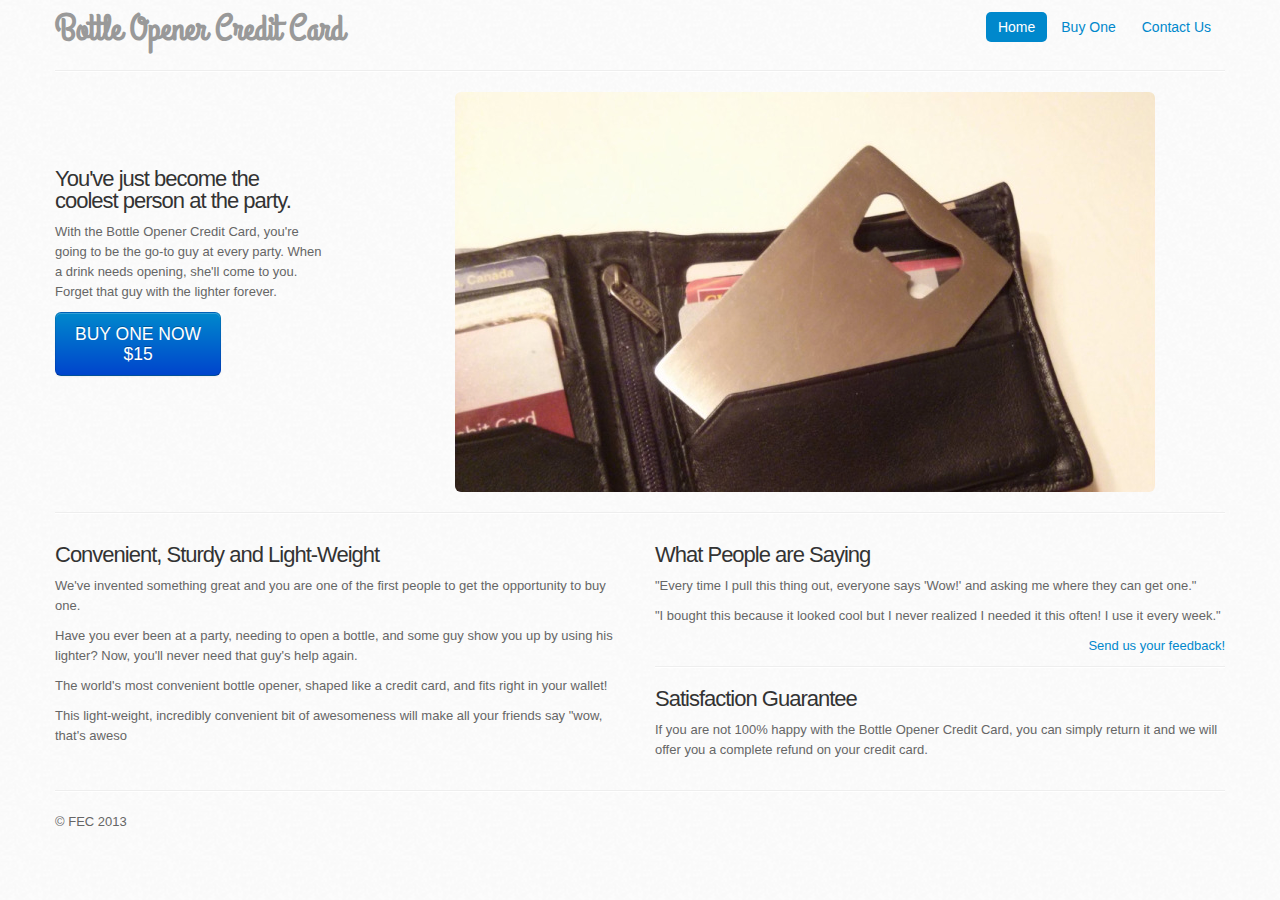
<file: index.html>
<!DOCTYPE html>
<html lang="en">
	<head>
		<meta charset="utf-8">
		<title>Bottle Opener Credit Card</title>
		<meta name="viewport" content="width=device-width, initial-scale=1.0">

		<link href="css/bootstrap.css" rel="stylesheet">
		<style type="text/css">
		html, body {
			background-image: url('img/cream_dust.png');
		}

		#landing-block-outer {
			height: 350px;
			display: table;
		}

		#landing-block-mid {
			display: table-cell;
			vertical-align: middle;
		}

		#landing-block-inner {
		}

		.masthead h1 {
			font-family: 'Grand Hotel', cursive;
			font-size: 36px;
		}

		h2 {
			font-size: 22px;
			font-weight: normal;
			line-height: 100%;
			letter-spacing: -1px;
		}

		p {
			font-size: 13px;
			color: #666;
		}
		</style>
		<link href="css/bootstrap-responsive.css" rel="stylesheet">
		<link href='http://fonts.googleapis.com/css?family=Grand+Hotel' rel='stylesheet' type='text/css'>
		<!-- HTML5 shim, for IE6-8 support of HTML5 elements -->
	    <!--[if lt IE 9]>
	      <script src="js/html5shiv.js"></script>
	    <![endif]-->
	</head>

	<body>
		<div class="container">
			<div class="masthead">
        <ul class="nav nav-pills pull-right">
          <li class="active"><a href="index.html">Home</a></li>
          <li><a href="buy.html">Buy One</a></li>
          <li><a href="contact.html">Contact Us</a></li>
        </ul>
        <h1 class="muted">Bottle Opener Credit Card</h1>
      </div>
      <hr>
      <!-- Jumbotron -->
      <div class="jumbotron">
      	<div class="row-fluid">
      		<div class="span3" id="landing-block-outer">
      			<div id="landing-block-mid">
	      			<div id="landing-block-inner">
				        <h2>You've just become the coolest person at the party.</h2>
				        <p>With the Bottle Opener Credit Card, you're going to be the go-to guy at every party. When a drink needs opening, she'll come to you. Forget that guy with the lighter forever.</p>
				        <a class="btn btn-large btn-primary" href="buy.html">BUY ONE NOW<br>$15</a>
				      </div>
			      </div>
		      </div>
		      <div class="offset1 span8">
		      	<img class="img-rounded" src="img/product-photo01.jpg">
		      </div>
	      </div>
      </div>

      <hr>

      <!-- Example row of columns -->
      <div class="row-fluid">
        <div class="span6">
          <h2>Convenient, Sturdy and Light-Weight</h2>
          <p>We've invented something great and you are one of the first people to get the opportunity to buy one.</p>
					<p>Have you ever been at a party, needing to open a bottle, and some guy show you up by using his lighter? Now, you'll never need that guy's help again.</p>
					<p>The world's most convenient bottle opener, shaped like a credit card, and fits right in your wallet!</p>
					<p>This light-weight, incredibly convenient bit of awesomeness will make all your friends say "wow, that's aweso</p>
        </div>
        <div class="span6">
          <h2>What People are Saying</h2>
          <p>"Every time I pull this thing out, everyone says 'Wow!' and asking me where they can get one."</p>
					<p>"I bought this because it looked cool but I never realized I needed it this often! I use it every week."</p>
					<p class="pull-right"><a href="contact.html">Send us your feedback!</a></p>
					<hr style="clear: right;">
          <h2>Satisfaction Guarantee</h2>
          <p>If you are not 100% happy with the Bottle Opener Credit Card, you can simply return it and we will offer you a complete refund on your credit card.</p>
       </div>
      </div>

      <hr>

      <div class="footer">
        <p>&copy; FEC 2013</p>
      </div>

    </div> <!-- /container -->
</body>
</html>
</file>
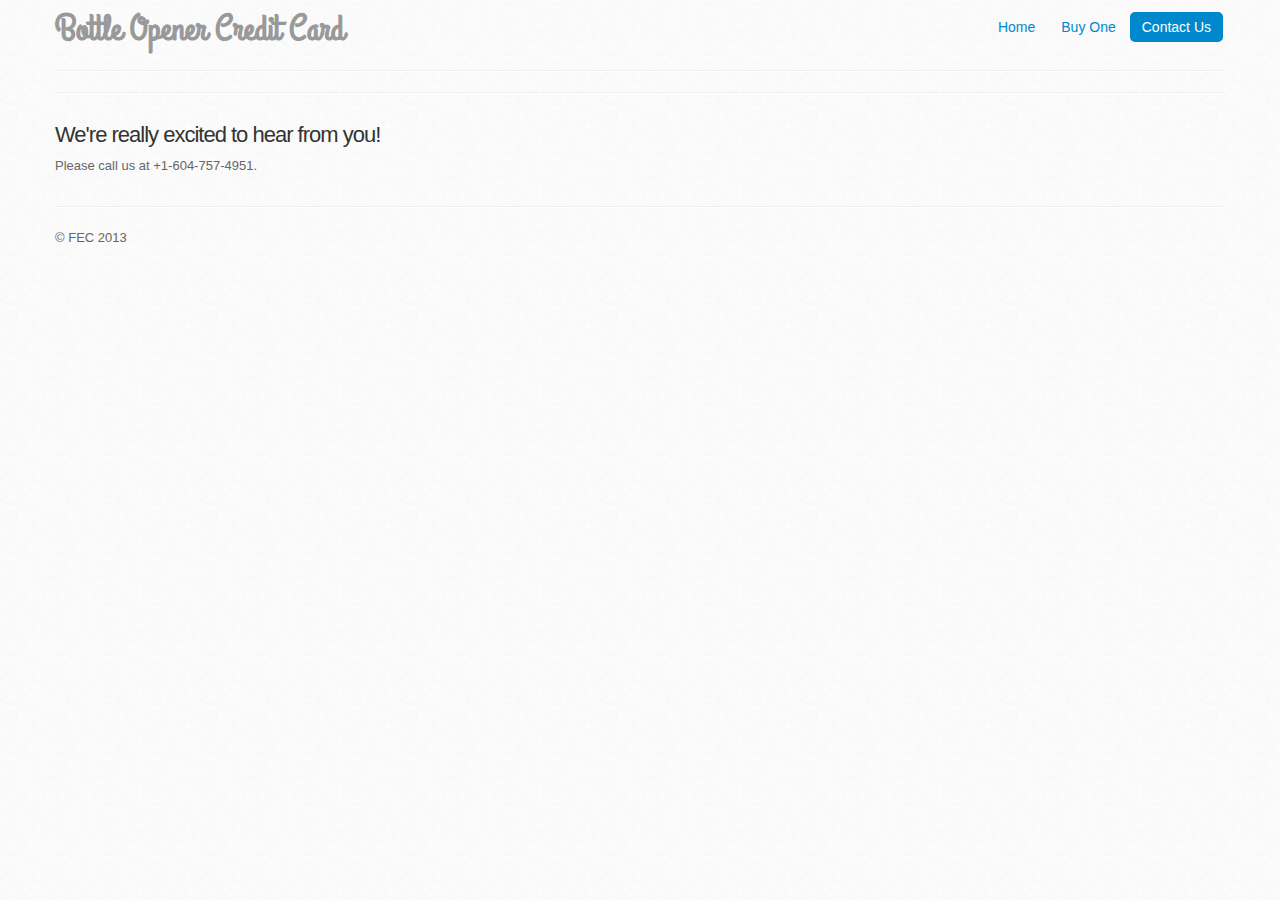
<file: contact.html>
<!DOCTYPE html>
<html lang="en">
	<head>
		<meta charset="utf-8">
		<title>Contact Us: Bottle Opener Credit Card</title>
		<meta name="viewport" content="width=device-width, initial-scale=1.0">

		<link href="css/bootstrap.css" rel="stylesheet">
		<style type="text/css">
		html, body {
			background-image: url('img/cream_dust.png');
		}

		#landing-block-outer {
			height: 350px;
			display: table;
		}

		#landing-block-mid {
			display: table-cell;
			vertical-align: middle;
		}

		#landing-block-inner {
		}

		.masthead h1 {
			font-family: 'Grand Hotel', cursive;
			font-size: 36px;
		}

		h2 {
			font-size: 22px;
			font-weight: normal;
			line-height: 100%;
			letter-spacing: -1px;
		}

		p {
			font-size: 13px;
			color: #666;
		}
		</style>
		<link href="css/bootstrap-responsive.css" rel="stylesheet">
		<link href='http://fonts.googleapis.com/css?family=Grand+Hotel' rel='stylesheet' type='text/css'>
		<!-- HTML5 shim, for IE6-8 support of HTML5 elements -->
	    <!--[if lt IE 9]>
	      <script src="js/html5shiv.js"></script>
	    <![endif]-->
	</head>

	<body>
		<div class="container">
			<div class="masthead">
        <ul class="nav nav-pills pull-right">
          <li><a href="index.html">Home</a></li>
          <li><a href="buy.html">Buy One</a></li>
          <li class="active"><a href="contact.html">Contact Us</a></li>
        </ul>
        <h1 class="muted">Bottle Opener Credit Card</h1>
      </div>
      <hr>

      <hr>

      <!-- Example row of columns -->
      <div class="row-fluid">
        <div class="span12">
          <h2>We're really excited to hear from you!</h2>
          <p>Please call us at +1-604-757-4951.</p>
       </div>
      </div>

      <hr>

      <div class="footer">
        <p>&copy; FEC 2013</p>
      </div>

    </div> <!-- /container -->
</body>
</html>
</file>
